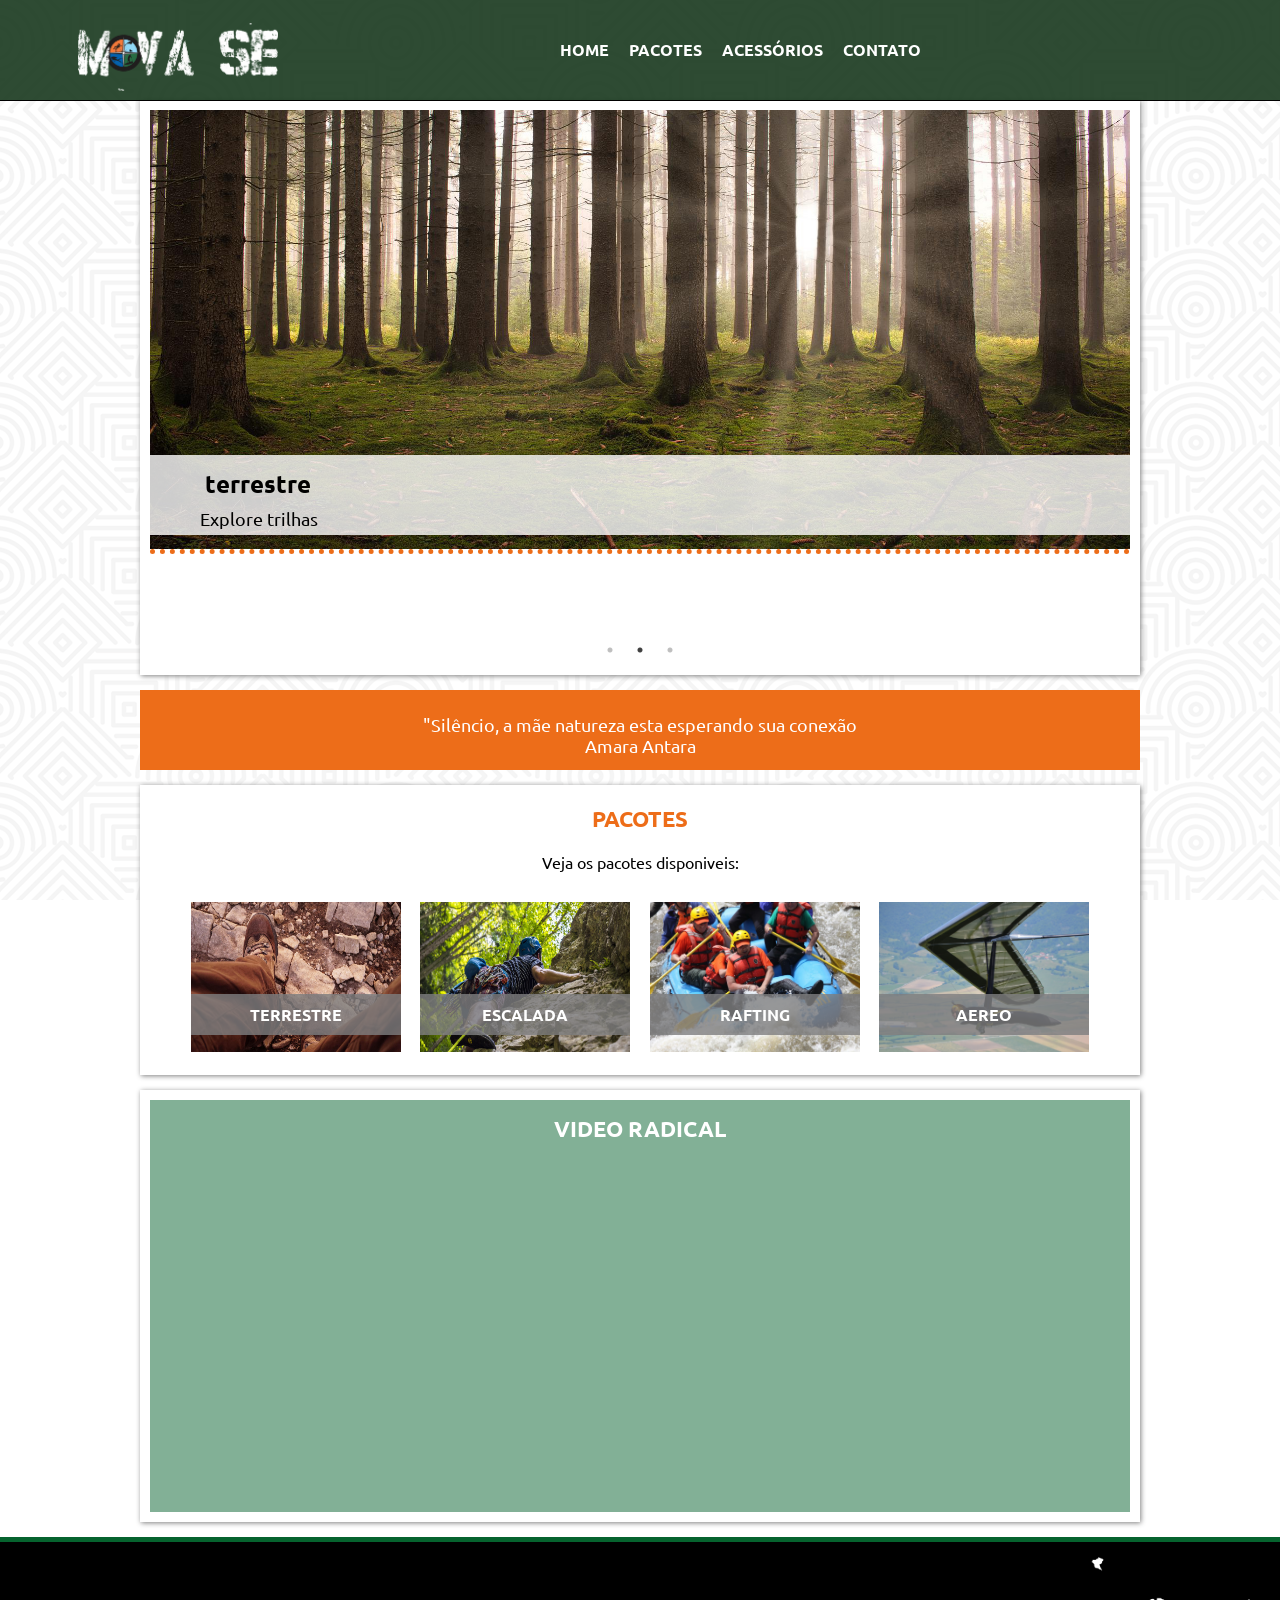
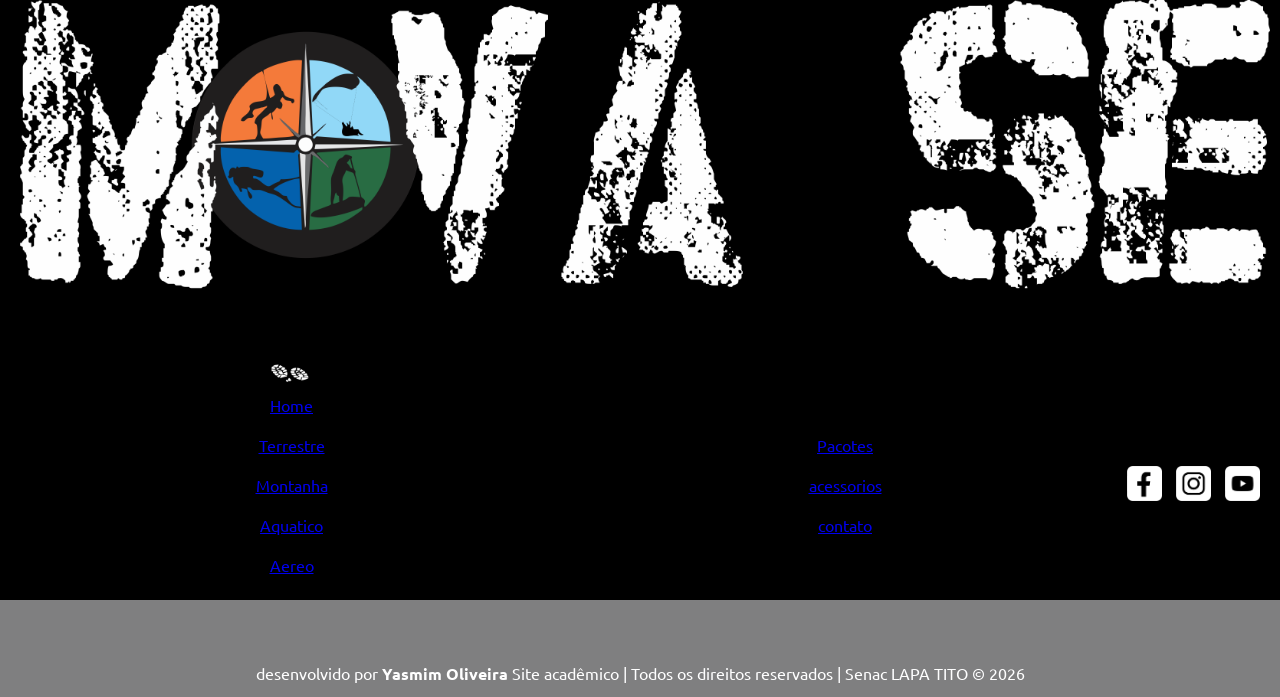
<file: index.html>
<!DOCTYPE html>
<html lang="pt-br">

<head>
    <meta charset="UTF-8">
    <meta name="viewport" content="width=device-width, initial-scale=1.0">
    <title>Mova-se [Página principal]</title>
    <meta name="descrition"
        content="O mova-se é um site educacional, com a proposta de fazer reservas e pacotes de viagens com esportes radicais.">
    <!--css-->
    <link rel="stylesheet" href="css/estilo.css">

    <!--CSS SLICK-->
    <link rel="stylesheet" href="slick/slick.css">
    <link rel="stylesheet" href="slick/slick-theme.css">

    <!-- fontes do google fontes-->
    <link rel="preconnect" href="https://fonts.googleapis.com">
    <link rel="preconnect" href="https://fonts.gstatic.com" crossorigin>
    <link
        href="https://fonts.googleapis.com/css2?family=Ubuntu:ital,wght@0,300;0,400;0,500;0,700;1,300;1,400;1,500;1,700&display=swap"
        rel="stylesheet">
    <link rel="stylesheet"
        href="https://fonts.googleapis.com/css2?family=Material+Symbols+Outlined:opsz,wght,FILL,GRAD@20..48,100..700,0..1,-50..200&icon_names=menu" />
</head>

<body>
    <header id="topo">
        <div>
            <h1>
                <a href="index.html"><img src="img/logo.png" alt="logotipo do site"></a>
            </h1>
            <span class="material-symbols-outlined" id="iconMenu">
                menu
            </span>
            <nav>
                <a href="index.html" tabindex="1">home</a>
                <a href="pacotes.html" tabindex="2">pacotes</a>
                <a href="acessorios.html" tabindex="3">acessórios</a>
                <a href="contato.html" tabindex="4">contato</a>
            </nav>
        </div>
    </header>
    <main class="conteudo">
        <article class="cont-home">
            <div class="destaque" id="destaque">
                <div class="cont-destaque">
                    <img src="img/montanha.jpg" alt="montanha">
                    <div class="text-destaque">
                        <h2> montanha</h2>
                        <p>Explore trilhas e cachoeiras</p>

                    </div>
                </div>

                <div class="cont-destaque">
                    <img src="img/arvores.jpg" alt="arvores">
                    <div class="text-destaque">
                        <h2> terrestre</h2>
                        <p>Explore trilhas</p>

                    </div>
                </div>
                <div class="cont-destaque">
                    <img src="img/paisagem.jpg" alt="montanha e rios">
                    <div class="text-destaque">
                        <h2>aquaticos</h2>
                        <p>Explore cachoeiras</p>

                    </div>
                </div>
            </div>
        </article>
        <aside id="frase">
            <p>"Silêncio, a mãe natureza esta esperando sua conexão
                <br>Amara Antara
            </p>
        </aside>
        <article class="card">
            <h2 class="titulo">Pacotes</h2>
            <p> Veja os pacotes disponiveis:</p>
            <div class="card-conteudo">
                <figure>
                    <a href="#"><img src="img/capa-terrestre.jpg" alt="terrestre"></a>
                    <figcaption>terrestre</figcaption>
                </figure>
                <figure>
                    <a href="#"><img src="img/escalada.jpg" alt="escalada"></a>
                    <figcaption>escalada</figcaption>
                </figure>
                <figure>
                    <a href="#"><img src="img/rafting.jpg" alt="rafting"></a>
                    <figcaption>rafting</figcaption>
                </figure>
                <figure>
                    <a href="#"><img src="img/asa-delta.jpg" alt="aereo"></a>
                    <figcaption>aereo</figcaption>
                </figure>
            </div>
        </article>
        <article>
            <div id="video">
                <h2 class="titulo" id="titulo-video">Video Radical</h2>
                <iframe width="560" height="315" src="https://www.youtube.com/embed/LPO5BZnzuIs?si=HfBm8HJrBdZkT7ys"
                    title="YouTube video player" frameborder="0"
                    allow="accelerometer; autoplay; clipboard-write; encrypted-media; gyroscope; picture-in-picture; web-share"
                    referrerpolicy="strict-origin-when-cross-origin" allowfullscreen></iframe>
            </div>
        </article>
    </main>
    <footer class="rodape">
        <div class="rodape-conteudo">
            <div id="logo-rodape">
                <a href="index.html"><img src="img/logo.png" alt="logotipo"></a>
            </div>
            <div class="menu-rodape">
                <ul>
                    <a href="index.html">
                        <li>Home</li>
                    </a>
                    <a href="#">
                        <li>Terrestre</li>
                    </a>
                    <a href="#">
                        <li>Montanha</li>
                    </a>
                    <a href="#">
                        <li>Aquatico</li>
                    </a>
                    <a href="#">
                        <li>Aereo</li>
                    </a>
                </ul>
            </div>

            <div class="menu-rodape">
                <ul>
                    <a href="pacotes.html">
                        <li>Pacotes</li>
                    </a>
                    <a href="acessorios.html">
                        <li>acessorios</li>
                    </a>
                    <a href="contato.html">
                        <li>contato</li>
                    </a>

                </ul>
            </div>
            <div>
                <aside class="redes">
                    <img src="img/facebook.png" alt="facebook">
                    <img src="img/insta.png" alt="instagran">
                    <img src="img/youtube.png" alt="youtube">
                </aside>
            </div>
        </div>
        <div class="assinatura">
            <p> desenvolvido por <strong>Yasmim Oliveira</strong> Site acadêmico | Todos os direitos reservados | Senac LAPA
                TITO &copy; 2026</p>

        </div>
    </footer>

    <script src="js/jquery-3.7.0.min.js"></script>
    <script src="slick/slick.min.js"></script>
    <script src="js/interacao.js"></script>


</body>

</html>
</file>
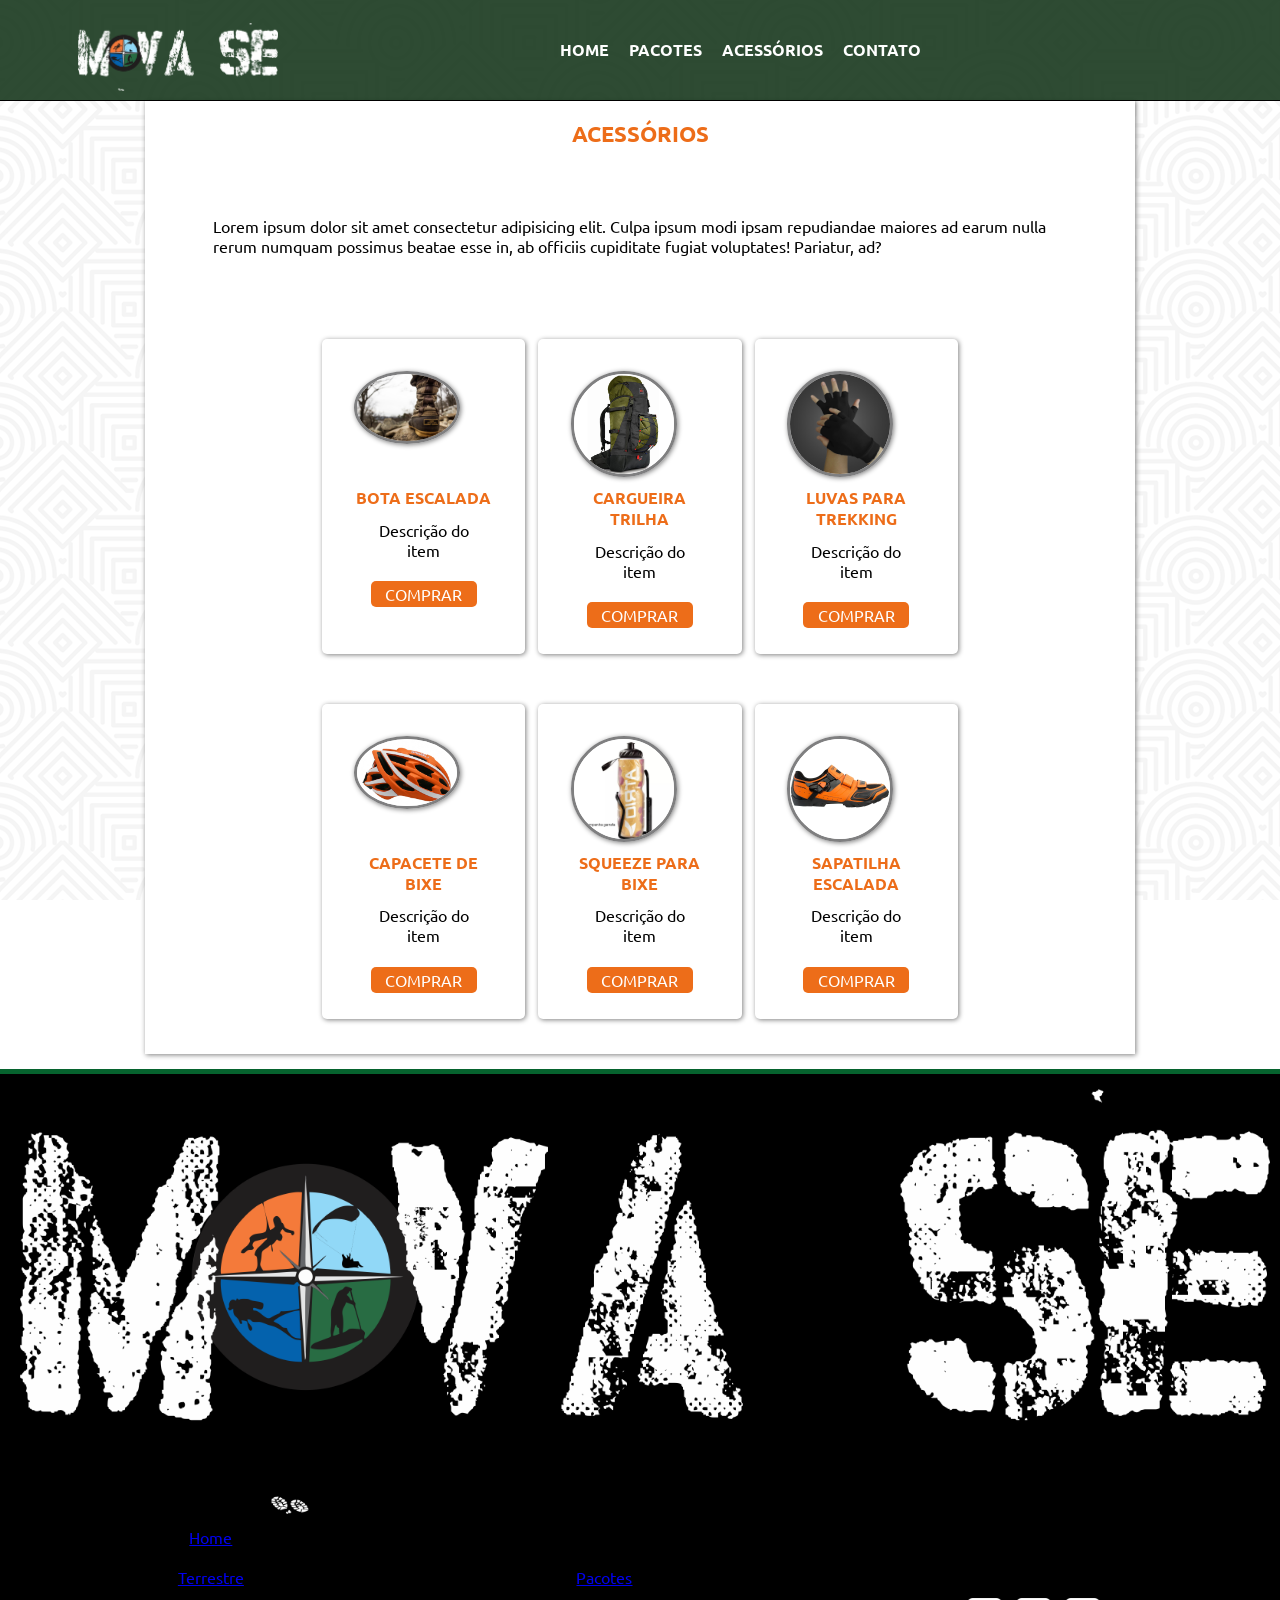
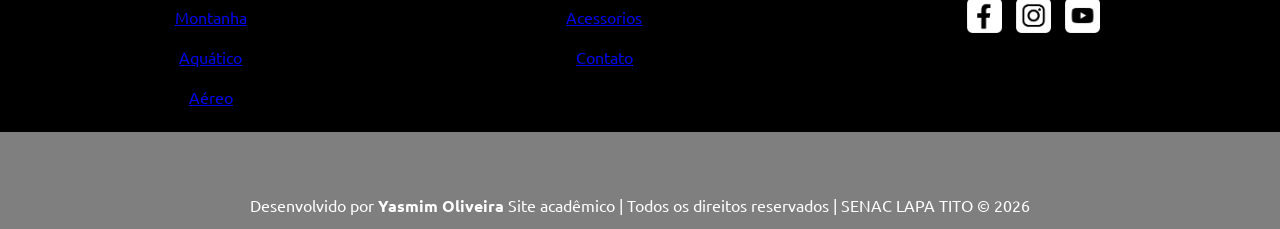
<file: acessorios.html>
<!DOCTYPE html>
<html lang="pt-br">

<head>
    <meta charset="UTF-8">
    <meta name="viewport" content="width=device-width, initial-scale=1.0">
    <title>Mova-se [Acessório]</title>
    <meta name="descrition"
        content="O Mova-se é um site educacional, com a proposta de fazer reservas e pacotes de viagens com esportes radicais.">
    <!-- css -->
      <link rel="stylesheet" href="css/estilo.css">
    <!-- fontes do google fontes -->
    <link rel="preconnect" href="https://fonts.googleapis.com">
    <link rel="preconnect" href="https://fonts.gstatic.com" crossorigin>
    <link
        href="https://fonts.googleapis.com/css2?family=Ubuntu:ital,wght@0,300;0,400;0,500;0,700;1,300;1,400;1,500;1,700&display=swap"
        rel="stylesheet">
    <!-- icones -->
    <link rel="stylesheet"
        href="https://fonts.googleapis.com/css2?family=Material+Symbols+Outlined:opsz,wght,FILL,GRAD@20..48,100..700,0..1,-50..200&icon_names=menu" />
</head>

<body>
    <header id="topo">
        <div>
            <h1>
                <a href="index.html"><img src="img/logo.png" alt="Logotipo do site"></a>
            </h1>
            <span class="material-symbols-outlined" id="iconMenu">
                menu
            </span>
            <nav>
                <a href="index.html" tabindex="1">Home</a>
                <a href="pacotes.html" tabindex="2">Pacotes</a>
                <a href="acessorios.html" tabindex="3">Acessórios</a>
                <a href="contato.html" tabindex="4">Contato</a>
            </nav>
        </div>
    </header>
    <main class="conteudo">
        <div class="conteudo-info">
            <article>
                <h2 class="titulo">Acessórios</h2>
                <p>Lorem ipsum dolor sit amet consectetur adipisicing elit. Culpa ipsum modi ipsam repudiandae maiores ad earum nulla rerum numquam possimus beatae esse in, ab officiis cupiditate fugiat voluptates! Pariatur, ad?</p>
                <div class="acessorios">
                    <div class="produtos">
                        <div class="img-produto">
                            <img src="img/bota.jpg" alt="bota">
                        </div>
                        <h4>Bota escalada</h4>
                        <p>Descrição do item</p>
                        <div class="comprar">Comprar</div>
                    </div>
                     <div class="produtos">
                        <div class="img-produto">
                            <img src="img/mochila.jpg" alt="mochila">
                        </div>
                        <h4>Cargueira trilha</h4>
                        <p>Descrição do item</p>
                        <div class="comprar">Comprar</div>
                    </div>
                     <div class="produtos">
                        <div class="img-produto">
                            <img src="img/luvas.jpg" alt="luvas">
                        </div>
                        <h4>Luvas para trekking</h4>
                        <p>Descrição do item</p>
                        <div class="comprar">Comprar</div>
                    </div>
                </div>
                <!-- acessorios 2-->
                <div class="acessorios">
                    <div class="produtos">
                        <div class="img-produto">
                            <img src="img/capacete.jpg" alt="capacete">
                        </div>
                        <h4>capacete de bixe</h4>
                        <p>Descrição do item</p>
                        <div class="comprar">Comprar</div>
                    </div>
                     <div class="produtos">
                        <div class="img-produto">
                            <img src="img/squeeze.jpg" alt="squeeze">
                        </div>
                        <h4>squeeze para bixe</h4>
                        <p>Descrição do item</p>
                        <div class="comprar">Comprar</div>
                    </div>
                     <div class="produtos">
                        <div class="img-produto">
                            <img src="img/sapatilha-escalada.jpg" alt="sapatilha de escalada ">
                        </div>
                        <h4>sapatilha escalada </h4>
                        <p>Descrição do item</p>
                        <div class="comprar">Comprar</div>
                    </div>
                </div>


            </article>




        </div>



    </main>
    <footer class="rodape">
        <div class="rodape-conteudo">
            <div id="logo-rodape">
                <a href="index.html"><img src="img/logo.png" alt="Logotipo"></a>
            </div>
            <div class="menu-rodape">
                <ul>
                    <a href="index.html">
                        <li>Home</li>
                    </a>
                    <a href="#">
                        <li>Terrestre</li>
                    </a>
                    <a href="#">
                        <li>Montanha</li>
                    </a>
                    <a href="#">
                        <li>Aquático</li>
                    </a>
                    <a href="#">
                        <li>Aéreo</li>
                    </a>
                </ul>
            </div>
            <div class="menu-rodape">
                <ul>
                    <a href="pacotes.html">
                        <li>Pacotes</li>
                    </a>
                    <a href="acessorios.html">
                        <li>Acessorios</li>
                    </a>
                    <a href="contato.html">
                        <li>Contato</li>
                    </a>

                </ul>
            </div>
            <div class="redes">
                <aside>
                    <img src="img/facebook.png" alt="facebook">
                    <img src="img/insta.png" alt="Instagram">
                    <img src="img/youtube.png" alt="YouTube">
                </aside>
            </div>
        </div>
        <div class="assinatura">
            <p>Desenvolvido por <strong>Yasmim Oliveira</strong> Site acadêmico | Todos os direitos reservados | SENAC LAPA
                TITO &copy; 2026</p>

        </div>

    </footer>

      <div id="modalReserva" class="modal">
    <div class="modal-conteudo">
        <span class="fechar">&times;</span>
        <p>Representação de modal</p>
    </div>
</div>
 
</div>
<script src="js/comprar.js"></script>
</body>

</html>
</file>
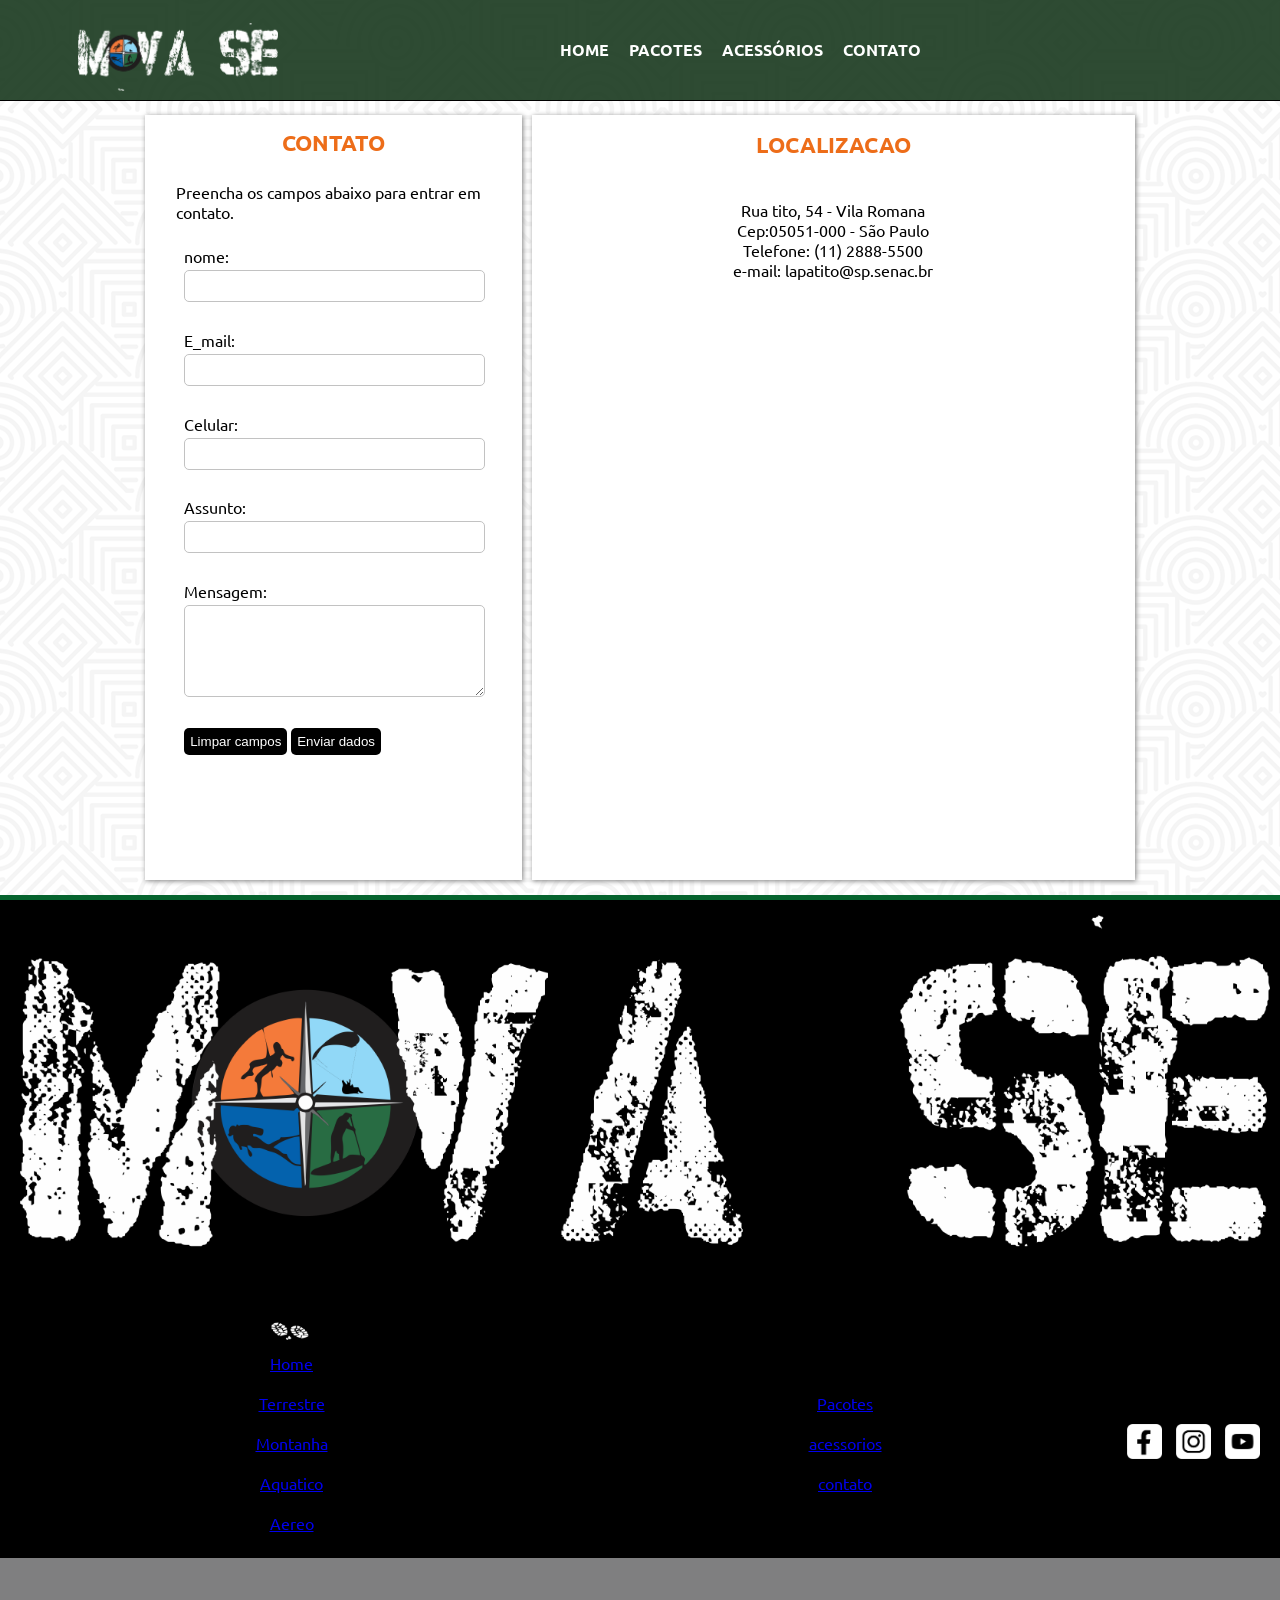
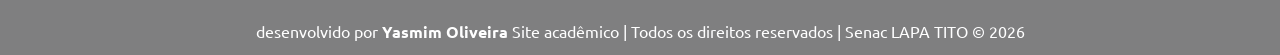
<file: contato.html>
<!DOCTYPE html>
<html lang="pt-br">

<head>
    <meta charset="UTF-8">
    <meta name="viewport" content="width=device-width, initial-scale=1.0">
    <title>Mova-se [Contato]</title>
    <meta name="descrition"
        content="O mova-se é um site educacional, com a proposta de fazer reservas e pacotes de viagens com esportes radicais.">
    <!--css-->
     <link rel="stylesheet" href="css/estilo.css">
    <!-- funtes do google fontes-->
    <link rel="preconnect" href="https://fonts.googleapis.com">
    <link rel="preconnect" href="https://fonts.gstatic.com" crossorigin>
    <link
        href="https://fonts.googleapis.com/css2?family=Ubuntu:ital,wght@0,300;0,400;0,500;0,700;1,300;1,400;1,500;1,700&display=swap"
        rel="stylesheet">
    <link rel="stylesheet"
        href="https://fonts.googleapis.com/css2?family=Material+Symbols+Outlined:opsz,wght,FILL,GRAD@20..48,100..700,0..1,-50..200&icon_names=menu" />
</head>

<body>
    <header id="topo">
        <div>
            <h1>
                <a href="index.html"><img src="img/logo.png" alt="logotipo do site"></a>
            </h1>
            <span class="material-symbols-outlined" id="iconMenu">
                menu
            </span>
            <nav>
                <a href="index.html" tabindex="1">home</a>
                <a href="pacotes.html" tabindex="2">pacotes</a>
                <a href="acessorios.html" tabindex="3">acessórios</a>
                <a href="contato.html" tabindex="4">contato</a>
            </nav>
        </div>
    </header>
    <main class="conteudo">

        <div class="conteudo-info" id="conteudo-contato">
            <!---->
            <article class="cont-contato">
                <div class="formulario">
                     <h2 class="titulo">Contato</h2>
                    <p>Preencha os campos abaixo para entrar em contato.</p>
                    <form action="" id="form-contato" method="post">
                        <!--nome-->
                        <p>
                            <label for="nome">nome:</label>
                            <input tabindex="5" required type="text" id="nome" name="nome">
                        </p>
                        <!--email-->
                        <p>
                            <label for="email">E_mail:</label>
                            <input tabindex="6" required type="email" id="email" name="email">
                        </p>
                        <!--celular-->
                        <p>
                            <label for="telefone">Celular:</label>
                            <input tabindex="7" required type="tel" id="celular" name="celular">
                        </p>
                        <!--assunto-->
                         <p>
                            <label for="assunto">Assunto:</label>
                            <input tabindex="8" required type="text" id="assunto" name="assunto">
                        </p>
                        <!--mensagem-->
                        <p>
                            <label for="Mensagem">Mensagem:</label>
                            <textarea tabindex="9" required id="Mensagem" name="Mensagem" cols="30" rows="6"></textarea>
                        </p>
                        <!--botao-->
                        <p>
                            <button tabindex="10" id="limpar" type="reset" name="limpar">Limpar campos</button>
                            <button tabindex="11" id="enviar" type="submit" name="enviar">Enviar dados</button>
                        </p>


                    </form>

                </div>
                  <!---->
            </article>
            <article class="cont-contato" id="localizacao-end">
                <div  class="localizacao">
                     <h2 class="titulo"> localizacao</h2>
                     <p> Rua tito, 54 - Vila Romana<br> Cep:05051-000 - São Paulo <br> Telefone: (11) 2888-5500
                    <br> e-mail: lapatito@sp.senac.br</p>
                    <iframe src="https://www.google.com/maps/embed?pb=!1m18!1m12!1m3!1d3658.1227833051867!2d-46.69433512388883!3d-23.5280858788227!2m3!1f0!2f0!3f0!3m2!1i1024!2i768!4f13.1!3m3!1m2!1s0x94cef8775663b04f%3A0x923835e9005f8309!2sSenac%20Lapa%20Tito!5e0!3m2!1spt-BR!2sbr!4v1770321810522!5m2!1spt-BR!2sbr" width="600" height="450" style="border:0;" allowfullscreen="" loading="lazy" referrerpolicy="no-referrer-when-downgrade"></iframe>


                </div>

            </article>
        </div>

    </main>
    <footer class="rodape">
        <div class="rodape-conteudo">
            <div id="logo-rodape">
                <a href="index.html"><img src="img/logo.png" alt="logotipo"></a>
            </div>
            <div class="menu-rodape">
                <ul>
                    <a href="index.html">
                        <li>Home</li>
                    </a>
                    <a href="#">
                        <li>Terrestre</li>
                    </a>
                    <a href="#">
                        <li>Montanha</li>
                    </a>
                    <a href="#">
                        <li>Aquatico</li>
                    </a>
                    <a href="#">
                        <li>Aereo</li>
                    </a>
                </ul>
            </div>

            <div class="menu-rodape">
                <ul>
                    <a href="pacotes.html">
                        <li>Pacotes</li>
                    </a>
                    <a href="acessorios.html">
                        <li>acessorios</li>
                    </a>
                    <a href="contato.html">
                        <li>contato</li>
                    </a>

                </ul>
            </div>
            <div>
                <aside  class="redes">
                    <img src="img/facebook.png" alt="facebook">
                    <img src="img/insta.png" alt="instagran">
                    <img src="img/youtube.png" alt="youtube">
                </aside>
            </div>
        </div>
        <div class="assinatura">
            <p> desenvolvido por <strong>Yasmim Oliveira</strong> Site acadêmico | Todos os direitos reservados | Senac LAPA
                TITO &copy; 2026</p>

        </div>
    </footer>

</body>

</html>
</file>
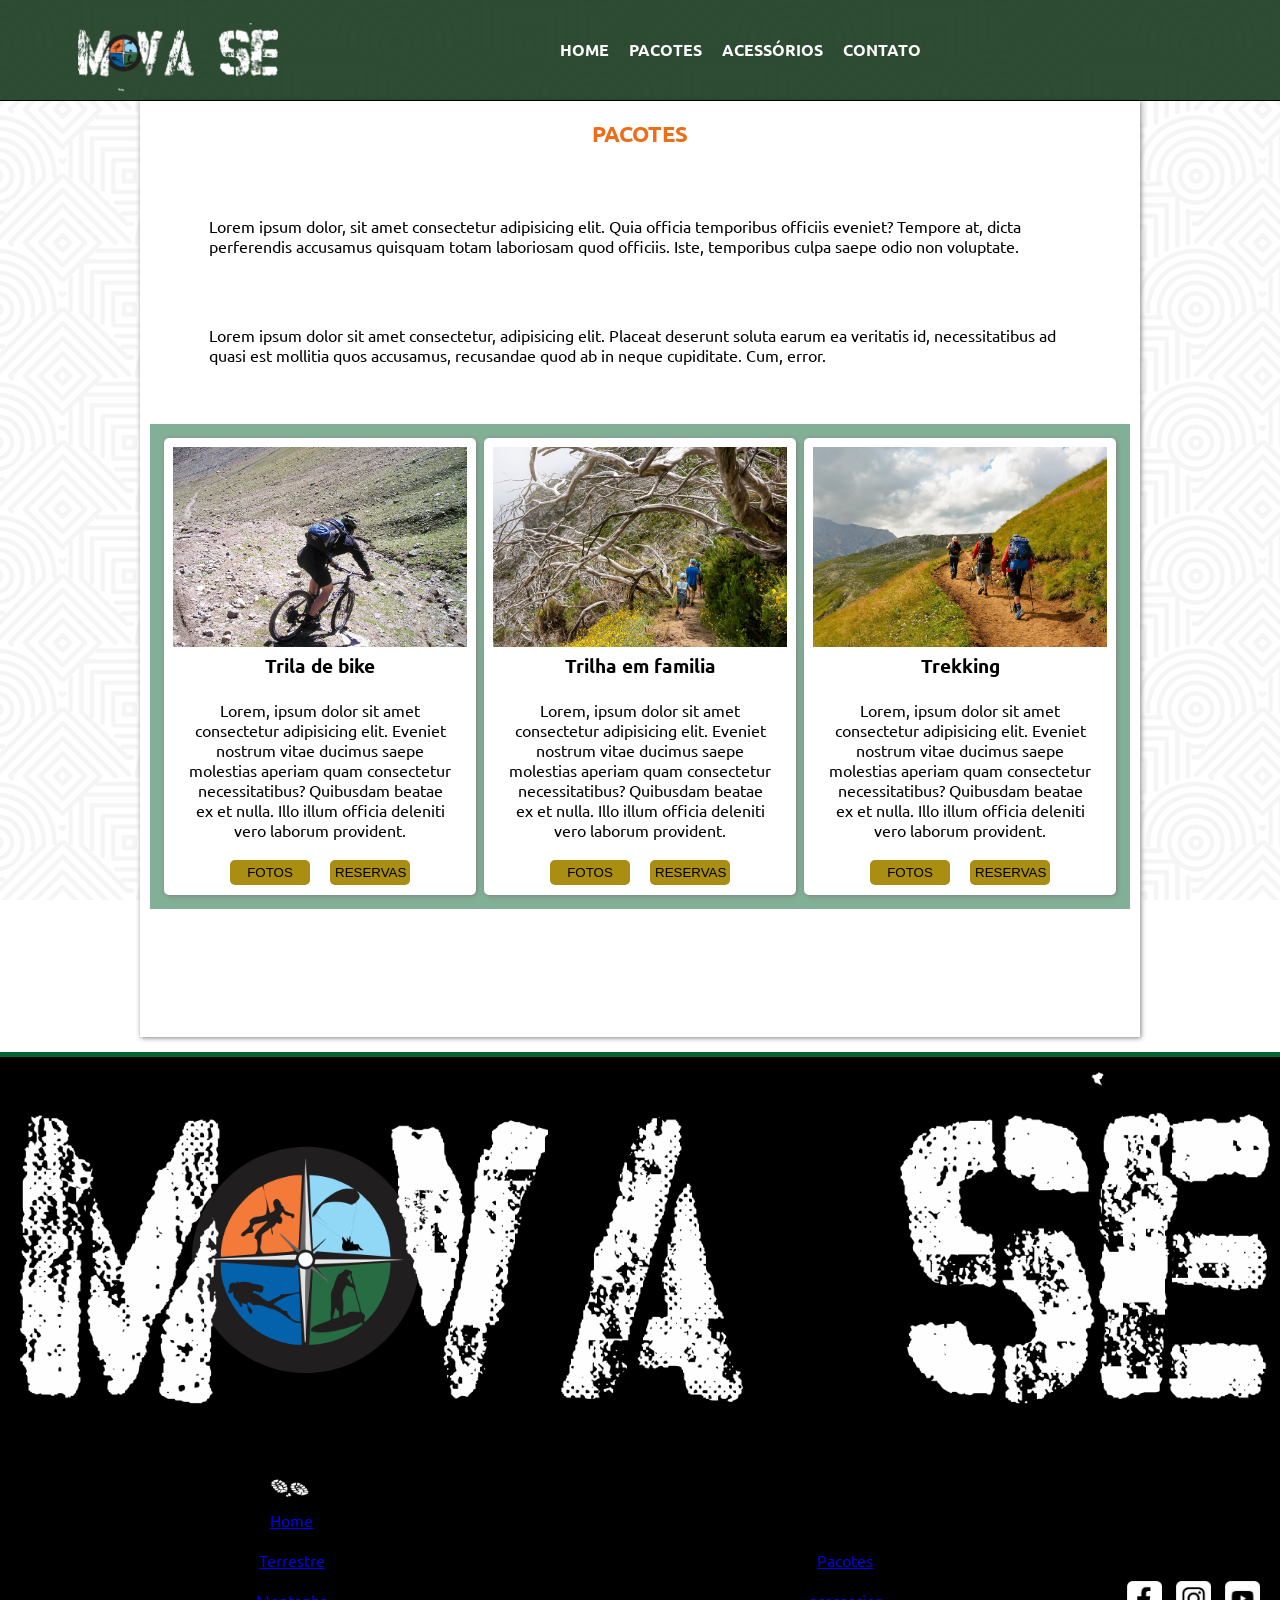
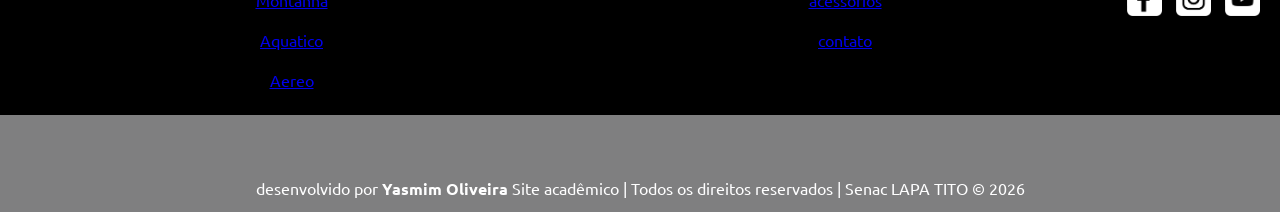
<file: pacotes.html>
<!DOCTYPE html>
<html lang="pt-br">

<head>
    <meta charset="UTF-8">
    <meta name="viewport" content="width=device-width, initial-scale=1.0">
    <title>Mova-se [Pacotes]</title>
    <meta name="descrition"
        content="O mova-se é um site educacional, com a proposta de fazer reservas e pacotes de viagens com esportes radicais.">
    <!--css-->
     <link rel="stylesheet" href="css/estilo.css">
    <!-- funtes do google fontes-->
    <link rel="preconnect" href="https://fonts.googleapis.com">
    <link rel="preconnect" href="https://fonts.gstatic.com" crossorigin>
    <link
        href="https://fonts.googleapis.com/css2?family=Ubuntu:ital,wght@0,300;0,400;0,500;0,700;1,300;1,400;1,500;1,700&display=swap"
        rel="stylesheet">
    <link rel="stylesheet"
        href="https://fonts.googleapis.com/css2?family=Material+Symbols+Outlined:opsz,wght,FILL,GRAD@20..48,100..700,0..1,-50..200&icon_names=menu" />
</head>

<body>
    
    <header id="topo">
        <div>
            <h1>
                <a href="index.html"><img src="img/logo.png" alt="logotipo do site"></a>
            </h1>
            <span class="material-symbols-outlined" id="iconMenu">
                menu
            </span>
            <nav>
                <a href="index.html" tabindex="1">home</a>
                <a href="pacotes.html" tabindex="2">pacotes</a>
                <a href="acessorios.html" tabindex="3">acessórios</a>
                <a href="contato.html" tabindex="4">contato</a>
            </nav>
        </div>
    </header>
    <main class="conteudo">
        <article class="conteudo-info">
            <h2 class="titulo">Pacotes</h2>
            <p> Lorem ipsum dolor, sit amet consectetur adipisicing elit. Quia officia temporibus officiis eveniet?
                Tempore at, dicta perferendis accusamus quisquam totam laboriosam quod officiis. Iste, temporibus culpa
                saepe odio non voluptate.</p>
            <p>Lorem ipsum dolor sit amet consectetur, adipisicing elit. Placeat deserunt soluta earum ea veritatis id,
                necessitatibus ad quasi est mollitia quos accusamus, recusandae quod ab in neque cupiditate. Cum, error.
                <div class="card" id="card-pacote">
                    <!-- sessao um-->
                    <section class="card-pacote-info">
                        <img src="img/mountain-bike.jpg" alt="Bike na montanha">
                        <h3>Trila de bike</h3>
                        <p>Lorem, ipsum dolor sit amet consectetur adipisicing elit. Eveniet nostrum vitae ducimus saepe
                            molestias aperiam quam consectetur necessitatibus? Quibusdam beatae ex et nulla. Illo illum
                            officia deleniti vero laborum provident.</p>
                        <div class="pac-flex">
                            <button class="pac-fotos">Fotos</button>
                            <button class="pac-reserva">Reservas</button>
                        </div>
<!-- sessao dois-->
                    </section>
                    <section class="card-pacote-info">
                        <img src="img/trilha2.jpg" alt="Trilaem familia">
                        <h3>Trilha em familia</h3>
                        <p>Lorem, ipsum dolor sit amet consectetur adipisicing elit. Eveniet nostrum vitae ducimus saepe
                            molestias aperiam quam consectetur necessitatibus? Quibusdam beatae ex et nulla. Illo illum
                            officia deleniti vero laborum provident.</p>
                        <div class="pac-flex">
                            <button class="pac-fotos">Fotos</button>
                            <button class="pac-reserva">Reservas</button>
                        </div>
<!--sessao tres-->
                    </section>
                    <section class="card-pacote-info">
                        <img src="img/trilha.jpg" alt="Trilha">
                        <h3>Trekking</h3>
                        <p>Lorem, ipsum dolor sit amet consectetur adipisicing elit. Eveniet nostrum vitae ducimus saepe
                            molestias aperiam quam consectetur necessitatibus? Quibusdam beatae ex et nulla. Illo illum
                            officia deleniti vero laborum provident.</p>
                        <div class="pac-flex">
                            <button class="pac-fotos">Fotos</button>
                            <button class="pac-reserva">Reservas</button>
                        </div>

                    </section>


                </div>
            </p>

        </article>
    </main>
    <footer class="rodape">
        <div class="rodape-conteudo">
            <div id="logo-rodape">
                <a href="index.html"><img src="img/logo.png" alt="logotipo"></a>
            </div>
            <div class="menu-rodape">
                <ul>
                    <a href="index.html">
                        <li>Home</li>
                    </a>
                    <a href="#">
                        <li>Terrestre</li>
                    </a>
                    <a href="#">
                        <li>Montanha</li>
                    </a>
                    <a href="#">
                        <li>Aquatico</li>
                    </a>
                    <a href="#">
                        <li>Aereo</li>
                    </a>
                </ul>
            </div>

            <div class="menu-rodape">
                <ul>
                    <a href="pacotes.html">
                        <li>Pacotes</li>
                    </a>
                    <a href="acessorios.html">
                        <li>acessorios</li>
                    </a>
                    <a href="contato.html">
                        <li>contato</li>
                    </a>

                </ul>
            </div>
            <div>
                <aside  class="redes">
                    <img src="img/facebook.png" alt="facebook">
                    <img src="img/insta.png" alt="instagran">
                    <img src="img/youtube.png" alt="youtube">
                </aside>
            </div>
        </div>
        <div class="assinatura">
            <p> desenvolvido por <strong>Yasmim Oliveira</strong> Site acadêmico | Todos os direitos reservados | Senac LAPA
                TITO &copy; 2026</p>

        </div>
    </footer>
  
        <div id="modalReserva" class="modal">
    <div class="modal-conteudo">
        <span class="fechar">&times;</span>
        <p>Representação de modal</p>
    </div>
</div>
 
<script src="js/modal.js">
   
</script>
</body>
</html>
</file>
<file: css/estilo.css>
@charset "utf-8";
/*  fonte do google*/
@import url('https://fonts.googleapis.com/css2?family=Ubuntu:ital,wght@0,300;0,400;0,500;0,700;1,300;1,400;1,500;1,700&display=swap');
/* Criando regras para mobile Frist*/
/* Regras gerais do site*/

* {
    margin: 0;
    padding: 0;
}

body {
    font-family: 'Ubuntu', sans-serif;
    background-image: url(../img/hypnotize.png);
    background-attachment: fixed;
    width: 100%;
}

img {
    width: 100%;
}

#topo {
    background-color: rgba(24, 56, 29, 0.9);
    border-bottom: solid 1px;
    text-align: center;
    margin-bottom: 15px;
}

h1 img {
    margin-top: 25px;
    width: 200px;
}

nav {
    min-height: 40px;
    text-transform: uppercase;
    font-weight: bold;
    line-height: 40px;
    padding-left: 1%;
}

nav a:link,
nav a:visited,
#iconMenu:link,
#iconMenu:visited {
    text-decoration: none;
    color: white;
    transition: 1s;
    min-height: inherit;
    display: flex;
    justify-content: center;
    align-items: center;
}

nav a:focus,
nav a:hover,
#iconMenu:focus,
#iconMenu:hover {
    background-color: #A98E12;
    color: #000;
    transition: background-color 1s;
    border-radius: 5%;
}

#iconMenu {
    color: white;
    cursor: pointer;
    min-height: 40px;
    line-height: 40px;
    padding-left: 1%;
    font-size: 40px;
}

/*footer, rodape*/
.rodape {
    border-top: solid 5px #06632E;
    background-color: #000;
    color: #7F7F80;
    text-align: center;
    width: 100%;
}

.rodape p,
li {
    font-size: 16px;

}

.rodape img {
    margin: 0 5px;
}

.rodape-conteudo {
    padding: 15px;
    color: #fff;
}

.rodape-conteudo li {
    list-style: none;
    margin: 0 auto;
    padding: 10px 0;
}

#logo-rodape {
    min-width: 146px;
    width: 150;
    margin: 0 auto;
}

.menu-rodape {
    text-decoration: none;
    color: #7F7F80;
}

.menu-rodape a:hover {
    color: #fff;
}

.redes img {
    min-width: 35px;
    width: 35px;
}

.assinatura {
    color: #fff;
    background-color: #7F7F80;
    text-align: center;
    height: auto;
    padding: 1%;
}

.assinatura p {
    margin-top: 3%;
}

/*Regras para o conteudo*/

.conteudo {
    max-width: 95%;
    margin: auto;
}

.conteudo article {
    background-color: #fff;
    margin: 15px 0;
    padding: 1%;
    box-shadow: gray 1px 1px 5px;
}

.conteudo h2,
.conteudo h3,
.conteudo p {
    padding: 1%;
}

.titulo {
    font-size: 1.4em;
    color: #ed6d19;
    text-align: center;
    text-transform: uppercase;
}

/*HOME*/
.destaque img {
    border-bottom: dotted #ed6d19 5px;
}

.text-destaque {
    position: relative;
    bottom: 100px;
    background-color: rgba(255, 255, 255, 0.8);
    height: 80px;
    margin-top: 5px;
    width: 100%;
}

.text-destaque h2 {
    /* O "!important" friza o efeito aplicado, cancelando todos os outros */
    color: #000 !important;
    margin: 5px;
    padding: 5px 0 3px 50px;
}

.text-destaque p {
    margin-top: 5px;
    font-size: 1.1em;
    padding: 0 0 5px 50px;
}

#frase {
    color: #fff;
    background-color: #ed6d19;
    text-align: center;
    height: 80px;
}

#frase p {
    font-size: 1em;
    padding: 12px;
}

.card {
    margin: 15px 0;
    padding: 5%;
}

.card p {
    text-align: center;
    padding: 1% 0 2% 0;
}

.card-conteudo figure {
    margin: 1%;
    position: relative;
    box-sizing: grey 1px 1px 5px;
}

.card-conteudo figcaption {
    position: absolute;
    left: 0;
    bottom: 20px;
    width: 100%;
    background-color: rgba(127, 127, 128, 0.8);
    color: #fff;
    padding: 10px 0;
    text-align: center;
    font-weight: bold;
    text-transform: uppercase;
}

.card-conteudo figure img {
    transition: 1s;
    filter: opacity(1);
}

.card-conteudo a:hover img,
.card-conteudoa:focus img {
    filter: opacity(0.6);
}

#video {
    width: 100%;
    background-color: rgba(6, 99, 46, 0.5);
    text-align: center;
}

#titulo-video {
    color: #fff;
    padding: 15px;
}

iframe {
    margin: auto;
    max-width: 80%;
    display: block;
    padding: 2% 0;
}

/*Pagina contato*/
#form-contato {
    margin: auto;
    max-width: 700px;
    width: 95%;
}

#form-contato input,
#form-contato textarea {
    border: solid 1px rgb(194, 194, 194);
    width: 100%;
    margin: 4px auto;
    border-radius: 5px;
}

#form-contato input {
    height: 30px;
}

#form-contato button {
    border: none;
    padding: 2%;
    background-color: #000;
    color: #fff;
    border-radius: 5px;
}

#form-contato button:hover,
#form-contato button:focus {
    background-color: #ed6d19;
    cursor: pointer;
}

.conteudo-info p {
    margin: 5%;
}

.localizacao p {
    text-align: center;
}

/*pagina Pacotes*/

#card-pacote {
    background-color: rgba(6, 99, 46, 0.5);
    padding: 10px;
    text-align: center;
}

.card-pacote-info {
    background-color: #fff;
    border-radius: 5px;
    padding: 1%;
    box-shadow: gray 1px 1px 5px;
    margin: 20px auto;
    max-width: 300px
}

.pac-fotos,
.pac-reserva {
    background-color: #A98E12;
    color: #000;
    width: 80px;
    border-radius: 5px;
    text-align: center;
    padding: 5px;
    text-transform: uppercase;
    border: none;
}

.pac-flex {
    display: flex;
    margin-top: 15px;
    justify-content: center;
    gap: 20px;
}

.pac-fotos:hover,
.pac-reserva:hover {
    background-color: #ecda87;
    color: #ed6d19;
    transition: background-color 1s;
    border-radius: 5%;
}

/*acessorios*/
.acessorios {
    margin: auto;
    padding: 15px;
}

.produtos img {
    max-width: 100px;
    border: #7F7F80 solid 3px;
    border-radius: 100%;
    box-shadow: gray 1px 1px 5px;
}

.produtos {
    box-shadow: gray 1px 1px 5px;
    text-align: center;
    padding: 20px;
    width: 80%;
    height: 200px;
    margin: 10px;
    border-radius: 5px;
}

.produtos h4 {
    color: #ed6d19;
    text-transform: uppercase;
}

.comprar {
    text-transform: uppercase;
    background-color: #ed6d19;
    width: 100px;
    height: 20px;
    padding: 3px;
    margin: -10px auto;
    border-radius: 5px;
    color: #fff;
}

/* Neste momento vamos começar a preparar o site para o modo responsivo */

@media (min-width: 700px) {
    #topo {
        position: fixed;
        width: 100%;
        top: 0;
        z-index: 1000;
    }

    #topo div {
        display: flex;
        justify-content: center;
        align-items: center;
    }

    h1 {
        margin-left: 3%;
        margin-top: 5px;
        width: 150px;
    }

    h1 img {
        margin-top: 18px;
    }

    nav {
        width: 100%;
        display: flex;
        flex-wrap: wrap;
        justify-content: center;
        align-items: center;
    }

    #iconMenu {
        display: none;
    }

    nav a {
        padding: 10px;
    }

    .conteudo {
        margin-top: 100px;
    }

    .rodape-conteudo {
        display: flex;
        justify-content: center;
        align-items: center;
        flex-wrap: wrap;
    }

    #logo-rodape,
    .menu-rodape,
    .redes {
        margin: 0 auto;
    }

    .assinatura p {
        padding-top: 1%;
    }

    .card-conteudo,
    .acessorios,
    #card-pacote {
        display: flex;
        justify-content: center;
        align-items: center;
    }

    .produtos {
        margin: 10px 1%;
        height: 250px;
        padding: 5%;
    }

    .acessorios {
        margin: 0 15%;
    }

    .comprar {
        margin: 2% auto;
    }

    .img-produto {
        width: 106px;
        height: 106px;
    }

    .produtos h4 {
        margin: 10px auto;
    }

    .card-pacote-info {
        margin: 0.4%;
        overflow: hidden;
    }

    .card-pacote-info img {
        height: 200px;
        object-fit: cover;
        width: 100%;
    }

    .acessorios {
        margin: 0 15%;
    }
}

@media (min-width: 930px) {
    .card-conteudo figure img {
        width: 210px;
        height: 150px;
    }

    .text-destaque h2 {
        margin-top: -4px;
        padding-top: 13px;
    }

    .text-destaque p {
        margin-top: 0;
    }

    #frase p {
        padding-top: 24px;
        font-size: 1.1em;
    }

    .comprar {
        margin: 20px auto;
    }
    #conteudo-contato{
        display: flex;
        justify-content: center;
        align-items: center;
    }
    .conteudo-info article{
        margin: 15px 5px;
        padding: 1%;
    }
    #conteudo-contato article{
         height: 745px;
    }
    .localizacao iframe{
        height: 500px;
    }
    #localizacao-end{
        height: 745px;
    }
}
@media (min-width:1200px){
    nav{
        width: 1000px;
    }
    .conteudo{
        width: 1000px;
    }
}
.modal {
    display: none; /* começa escondido */

    position: fixed;
    top: 0;
    left: 0;

    width: 100%;
    height: 100%;

    background-color: rgba(0, 0, 0, 0.7);

    /* centraliza o conteúdo */
    justify-content: center;
    align-items: center;

    z-index: 1000; /* garante que fica por cima */
}


/* --------CAIXA DO MODAL------------- */

/* --------MODAL------------- */
.modal {
    display: none; /* começa escondido */

    position: fixed;
    top: 0;
    left: 0;

    width: 100%;
    height: 100%;

    background-color: rgba(0, 0, 0, 0.7);

    /* centralização */
    justify-content: center;
    align-items: center;

    z-index: 1000;
}


/* --------CAIXA DO MODAL------------- */
.modal-conteudo {
    background-color: #fff;

    padding: 20px;
    border-radius: 10px;

    width: 300px;
    max-width: 90%;

    text-align: center;

    position: relative;

    /* sombra */
    box-shadow: 0 0 15px rgba(0,0,0,0.3);
}


/* --------BOTÃO FECHAR (X)------------- */
.fechar {
    position: absolute;
    top: 10px;
    right: 15px;

    font-size: 25px;
    font-weight: bold;

    cursor: pointer;
}

/* efeito hover */
.fechar:hover {
    color: red;
}
</file>
